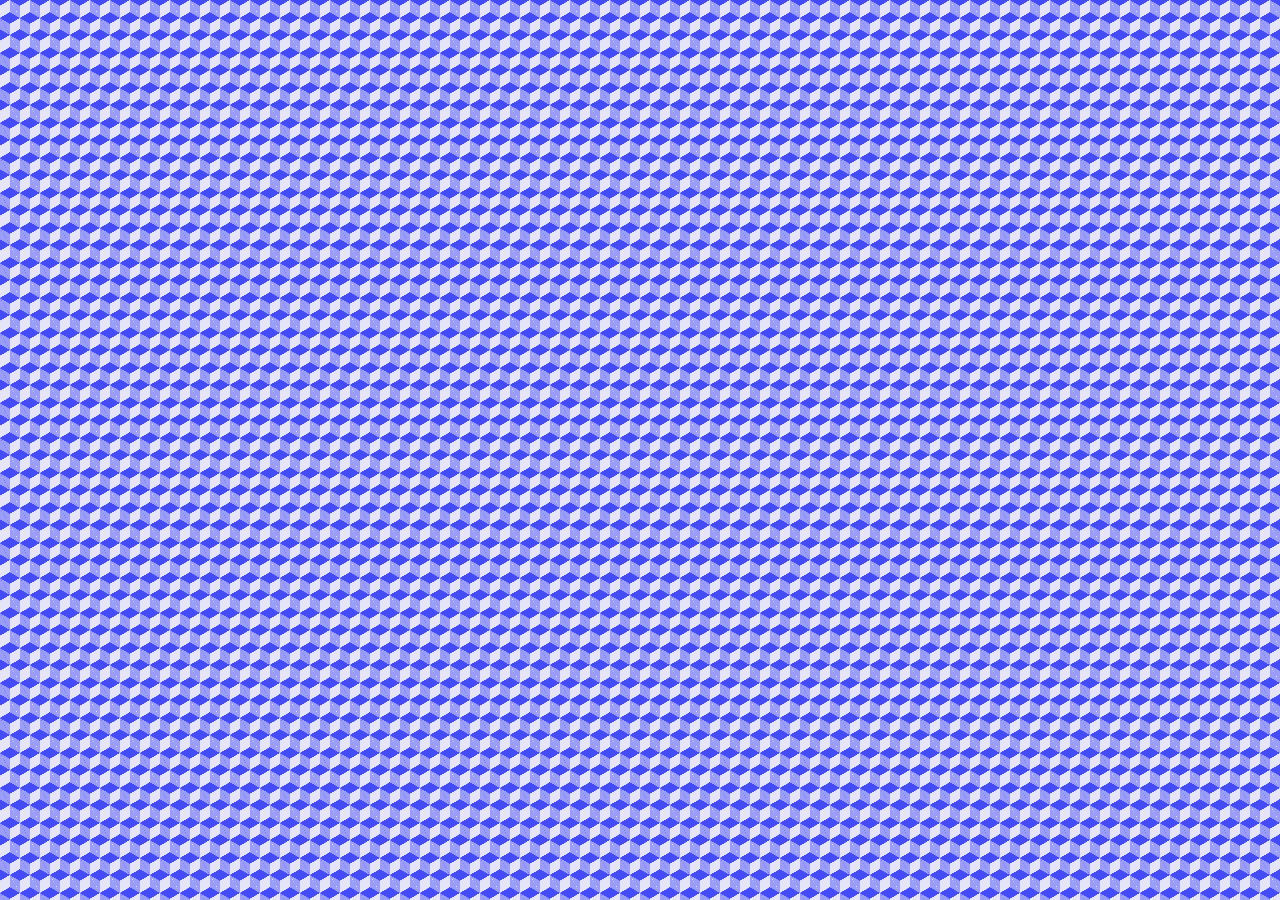
<file: Isometric/index.html>
<!DOCTYPE html>
<html lang="en">
  <head>
    <meta charset="UTF-8" />
    <meta http-equiv="X-UA-Compatible" content="IE=edge" />
    <meta name="viewport" content="width=device-width, initial-scale=1.0" />
    <title>Isometric</title>
    <link rel="stylesheet" href="style.css" />
  </head>
  <body></body>
</html>
</file>
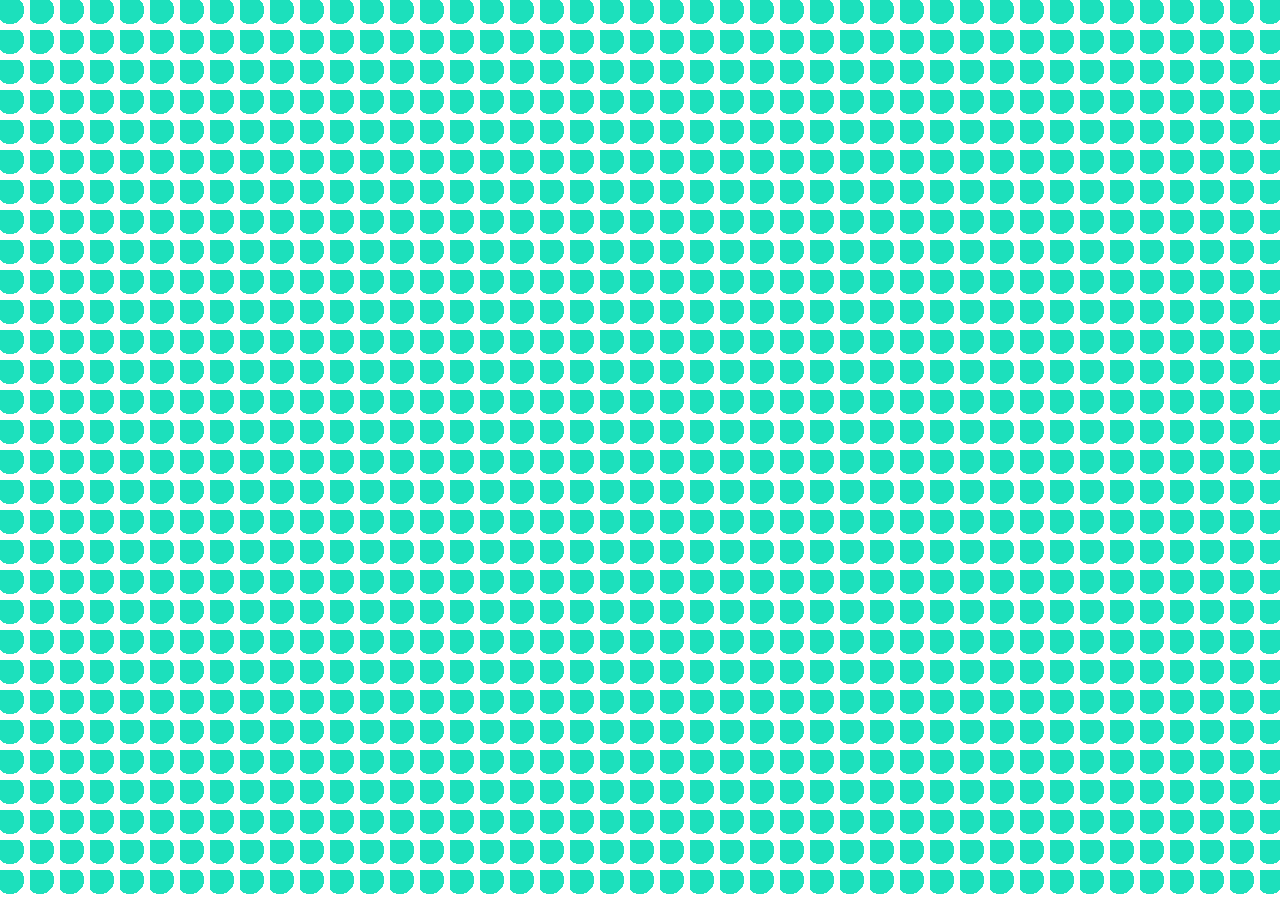
<file: Moon/index.html>
<!DOCTYPE html>
<html lang="en">
  <head>
    <meta charset="UTF-8" />
    <meta http-equiv="X-UA-Compatible" content="IE=edge" />
    <meta name="viewport" content="width=device-width, initial-scale=1.0" />
    <title>Moon</title>
    <link rel="stylesheet" href="style.css" />
  </head>
  <body></body>
</html>
</file>
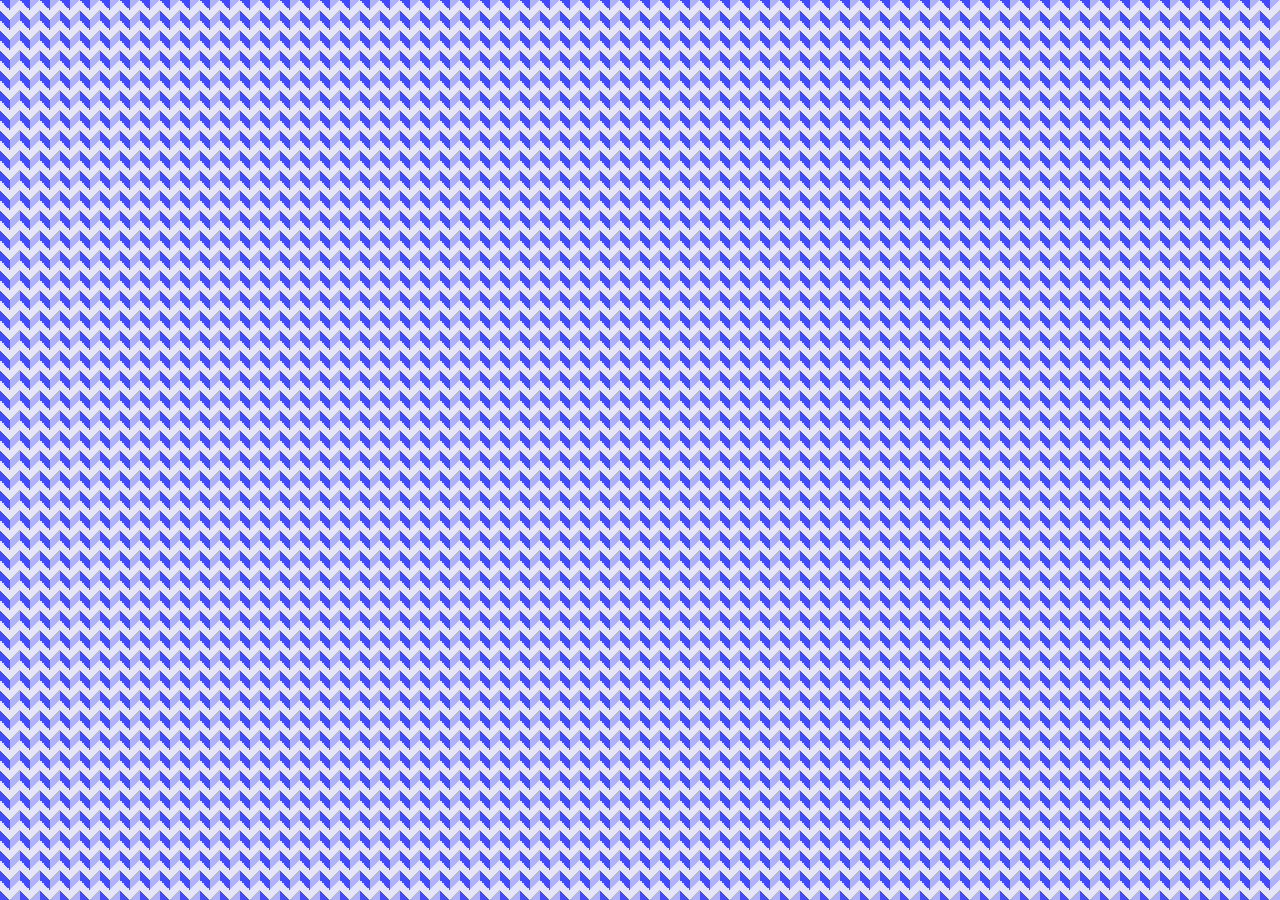
<file: ZigZag 3D/index.html>
<!DOCTYPE html>
<html lang="en">
  <head>
    <meta charset="UTF-8" />
    <meta http-equiv="X-UA-Compatible" content="IE=edge" />
    <meta name="viewport" content="width=device-width, initial-scale=1.0" />
    <title>ZigZag 3D</title>
    <link rel="stylesheet" href="style.css" />
  </head>
  <body></body>
</html>
</file>
<file: Isometric/style.css>
body {
  background-color: #e5e5f7;
  opacity: 0.8;
  background-image: linear-gradient(
      30deg,
      #444cf7 12%,
      transparent 12.5%,
      transparent 87%,
      #444cf7 87.5%,
      #444cf7
    ),
    linear-gradient(
      150deg,
      #444cf7 12%,
      transparent 12.5%,
      transparent 87%,
      #444cf7 87.5%,
      #444cf7
    ),
    linear-gradient(
      30deg,
      #444cf7 12%,
      transparent 12.5%,
      transparent 87%,
      #444cf7 87.5%,
      #444cf7
    ),
    linear-gradient(
      150deg,
      #444cf7 12%,
      transparent 12.5%,
      transparent 87%,
      #444cf7 87.5%,
      #444cf7
    ),
    linear-gradient(
      60deg,
      #444cf777 25%,
      transparent 25.5%,
      transparent 75%,
      #444cf777 75%,
      #444cf777
    ),
    linear-gradient(
      60deg,
      #444cf777 25%,
      transparent 25.5%,
      transparent 75%,
      #444cf777 75%,
      #444cf777
    );
  background-size: 20px 35px;
  background-position: 0 0, 0 0, 10px 18px, 10px 18px, 0 0, 10px 18px;
}
</file>
<file: Moon/style.css>
body {
  background-color: #ffffff;
  opacity: 0.8;
  background-image: radial-gradient(
    ellipse farthest-corner at 10px 10px,
    #1ce0bc,
    #1ce0bc 50%,
    #ffffff 50%
  );
  background-size: 30px 30px;
}
</file>
<file: ZigZag 3D/style.css>
body {
  background-color: #e5e5f7;
  opacity: 0.8;
  background: linear-gradient(135deg, #444cf755 25%, transparent 25%) -10px 0/
      20px 20px,
    linear-gradient(225deg, #444cf7 25%, transparent 25%) -10px 0/ 20px 20px,
    linear-gradient(315deg, #444cf755 25%, transparent 25%) 0px 0/ 20px 20px,
    linear-gradient(45deg, #444cf7 25%, #e5e5f7 25%) 0px 0/ 20px 20px;
}
</file>
